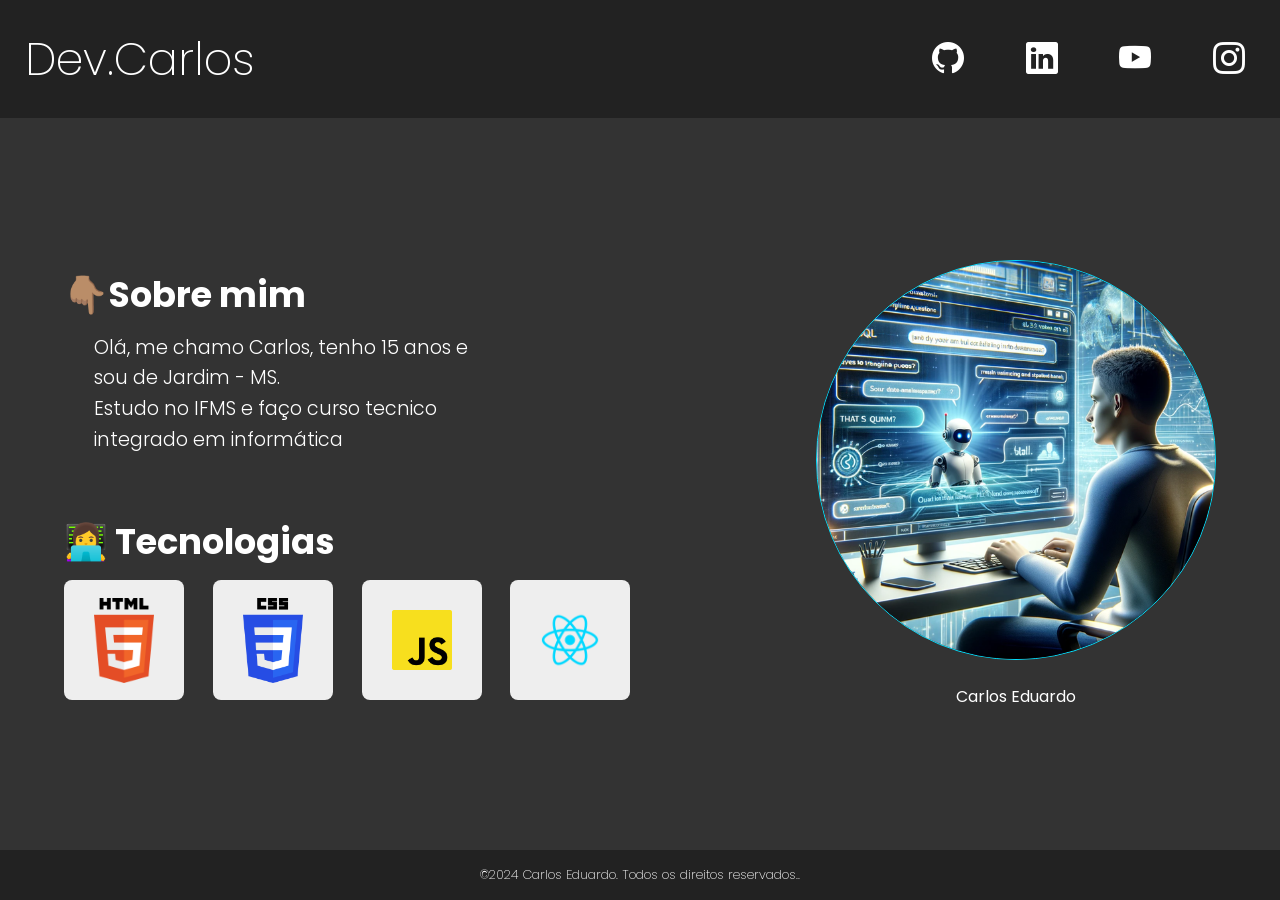
<file: index.html>
<!DOCTYPE html>
<html lang="pt-BR">
    <head>
        <meta charset="utf-8">
        <meta name="viewport" content="width=device-width, initial-scale=1.0"> 
        <link rel="stylesheet" type="text/css" href="./css/styles.css"> 

        <!-- Google Fonts -->
        <link rel="preconnect" href="https://fonts.googleapis.com">
        <link rel="preconnect" href="https://fonts.gstatic.com" crossorigin>
        <link href="https://fonts.googleapis.com/css2?family=Poppins:ital,wght@0,100;0,200;0,300;0,400;0,500;0,600;0,700;0,800;0,900;1,100;1,200;1,300;1,400;1,500;1,600;1,700;1,800;1,900&display=swap" rel="stylesheet">
        <!-- End Google Fonts-->
        <!--icones da internet-->
        <link rel="stylesheet" href="https://cdn.jsdelivr.net/npm/bootstrap-icons@1.11.3/font/bootstrap-icons.min.css">
        <!--fim icones da internet-->
        <title>Portifólio</title>
    </head>
    <body>
        <header>
            <h1>Dev.Carlos</h1>
            <nav>
                <a href="#"> <i class="bi bi-github"></i></a>
                <a href="#"> <i class="bi bi-linkedin"></i></a>
                <a href="#"> <i class="bi bi-youtube"></i></a>
                <a href="#"> <i class="bi bi-instagram"></i></a>
            </nav>
        </header>
        <main>
            <section class ="main-content">
                <article class="text">
                    <h2>👇🏽Sobre mim</h2>
                    <p>Olá, me chamo Carlos, tenho 15 anos e sou de Jardim - MS. <br>
                        Estudo no IFMS e faço curso tecnico integrado em informática <br></p>
                </article>
                <aside>
                    <div class="techs">
                        <h2>👩‍💻 Tecnologias</h2>
                        <div class="cards-container">
                            <div class="card">
                                <img src="img/techs/html5_logo.png" alt="Logo do HTML5 na cor laranja">
                            </div>
                            <div class="card">
                                <img src="img/techs/css3_logo.png" alt="Logo do Css3 na cor azul">
                            </div>
                            <div class="card">
                                <img src="img/techs/javascript_logo.png" alt="Logo do Javascript na cor amarela">
                            </div>
                            <div class="card">
                                <img src="img/techs/react_logo.png" alt="Logo da tecnologia react">
                            </div>
                            
                        </div>

                    </div>
                    
                </aside>
            </section>
            <figure>
                <img src="img/joao_da_silva.png" alt="Foto do desenvolvedor João da Silva"><p>Carlos Eduardo</p>
            </figure>
        </main>
        <footer>
            <span>&copy;2024 Carlos Eduardo. Todos os direitos reservados.. </span>
        </footer>
    </body>
</html>
</file>
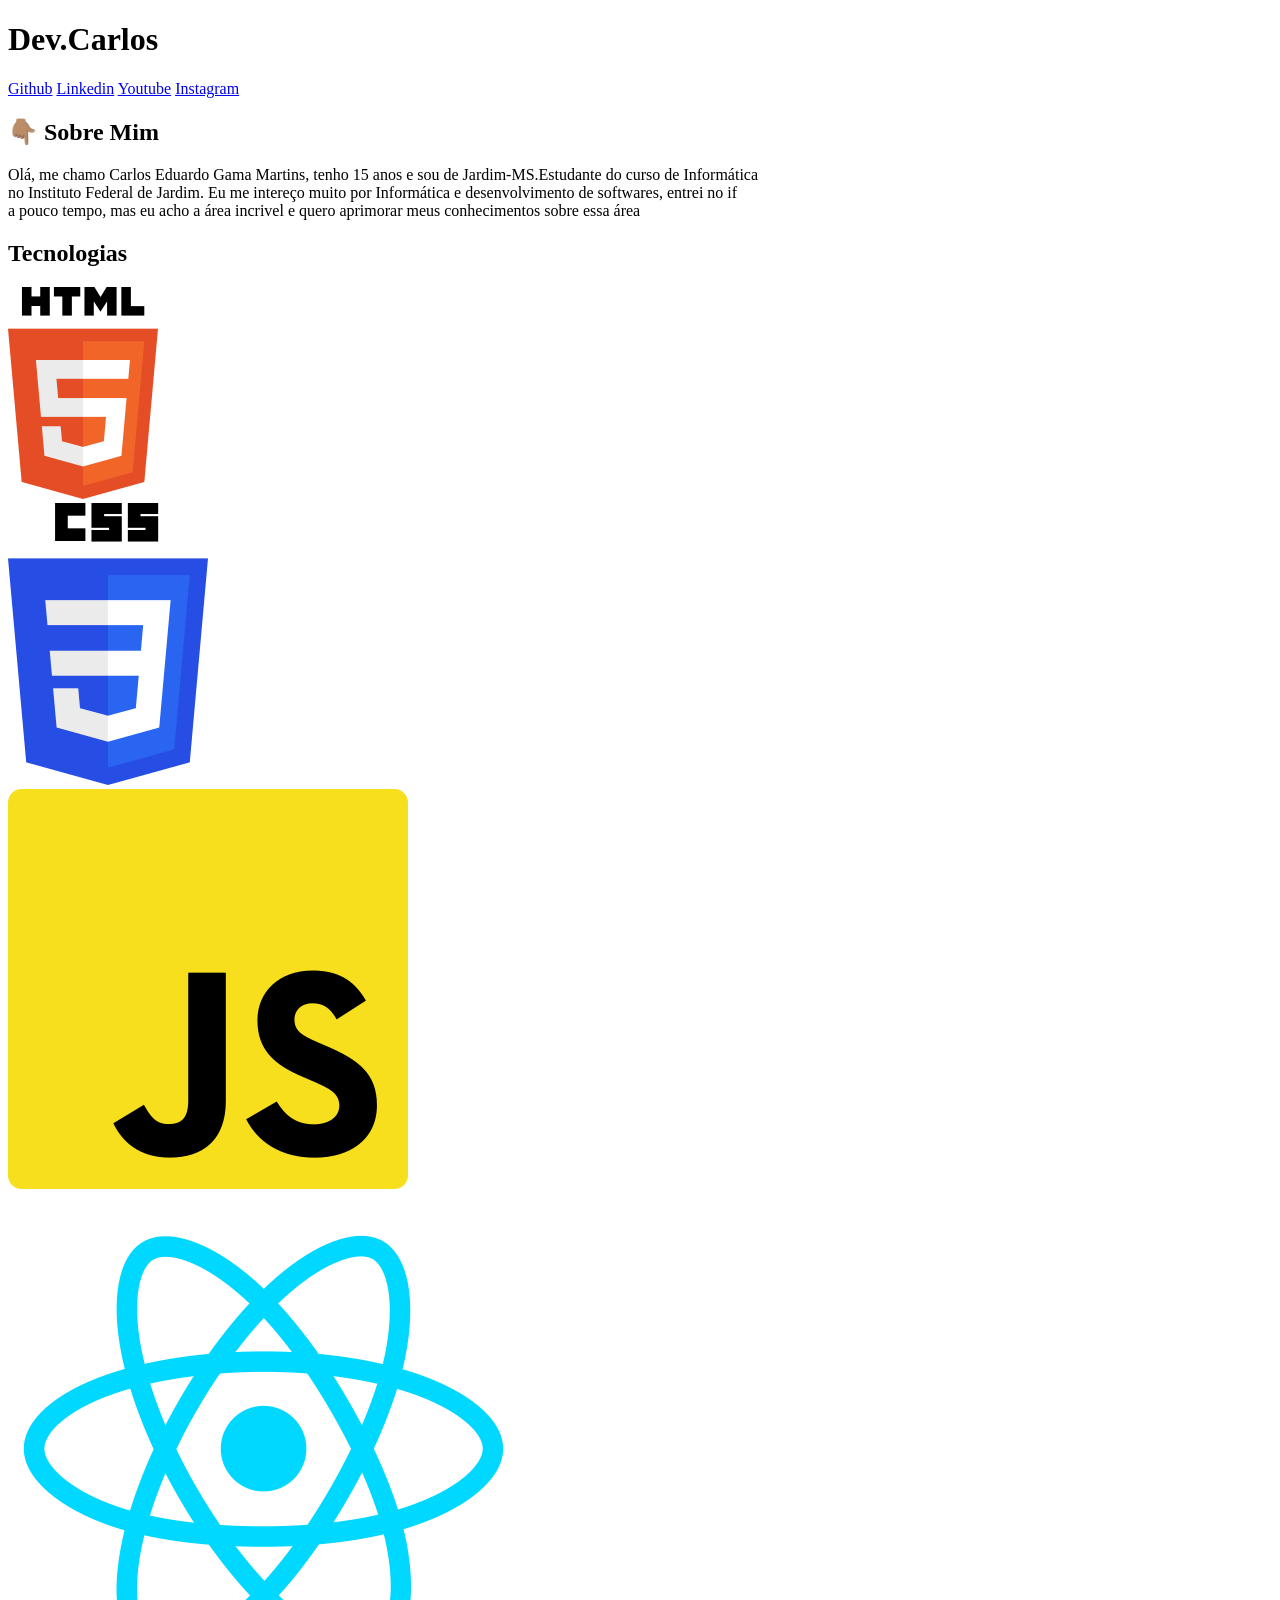
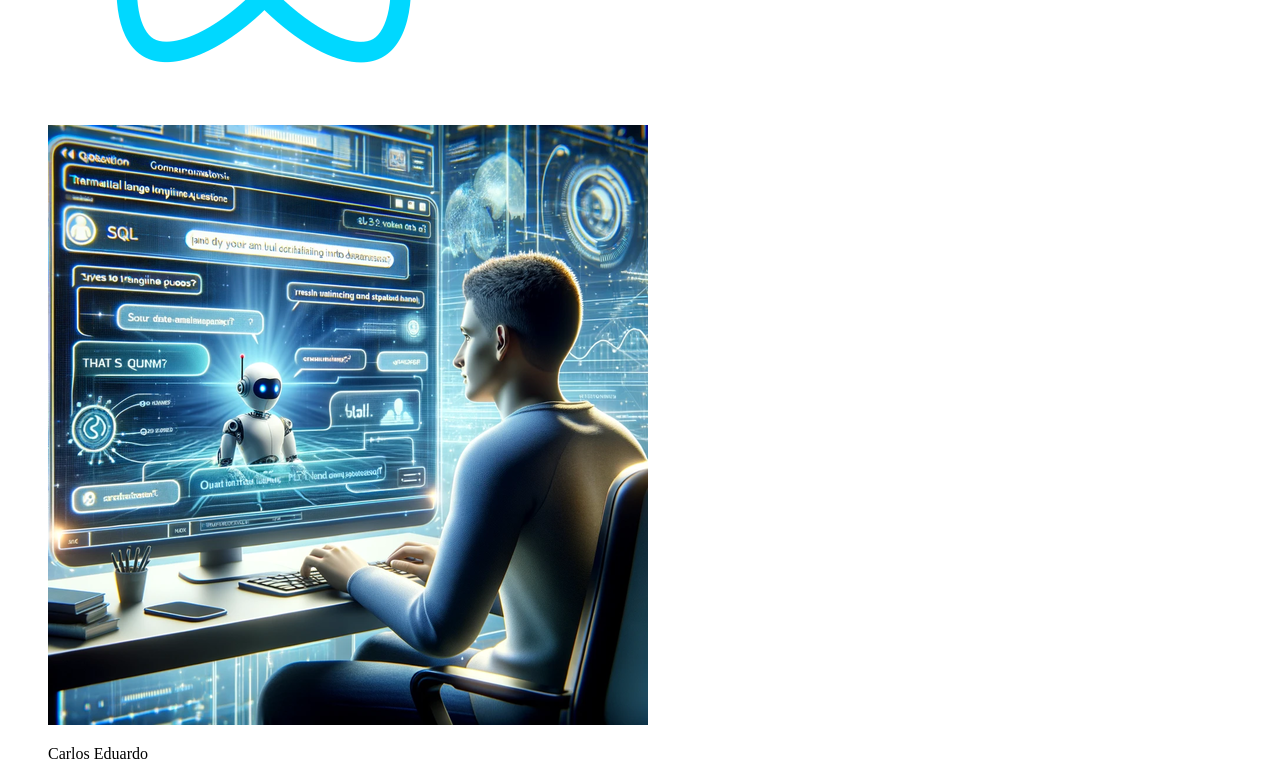
<file: Cadu/index.html>
<!DOCTYPE html>
<html lang="pt-BR">
    <head>
        <meta charset="utf-8">
        <meta name="viewport" content="width=device-width, initial-scale=1.0">
        <title>Portifólio</title>
    </head>
    <body>
        <header>
            <h1>Dev.Carlos</h1>
            <nav>
                <a href="#">Github</a>
                <a href="#">Linkedin</a>
                <a href="#">Youtube</a>
                <a href="#">Instagram</a>
            </nav>
        </header>
        <main>
            <section class="main-content">
                <article class="text">
                    <h2>👇🏽 Sobre Mim</h2>
                    <p>Olá, me chamo Carlos Eduardo Gama Martins, tenho 15 anos e sou de Jardim-MS.Estudante do curso de Informática<br> no Instituto Federal de Jardim. Eu me intereço muito por Informática e desenvolvimento de softwares, entrei no if<br> a pouco tempo, mas eu acho a área incrivel e quero aprimorar meus conhecimentos sobre essa área</p> 
                </article>
                <aside>
                    <div class="techs">
                        <h2>Tecnologias</h2> 
                        <div class="card-contanier">
                            <div class="card">
                                <img src="img/html5_logo.png" alt="Logo do HTML5 na cor laranja">
                            </div>
                            <div class="card">
                                <img src="img/css3_logo.png" alt="Logo do css3 na cor azul escuro">
                            </div>
                            <div class="card">
                                <img src="img/javascript_logo.png" alt="Logo do javascript na cor amarela">
                            </div>
                            <div class="card">
                                <img src="img/react_logo.png" alt="Logo da tecnologia React">
                            </div>
                        </div>
                    </div>
                </aside>
            </section>
            <figure>
                <img src="img/joao_da_silva.png"><p>Carlos Eduardo</p>
            </figure>
        </main>
    </body>
</html>
</file>
<file: css/styles.css>
/*Reset CSS*/
*{
   margin: 0;
   padding: 0;
   box-sizing: border-box;
   font-family:"Poppins", sans-serif;
}
body{
   background-color: #333;
   width: 100%;
   height: 100vh;
   color: #fff;
   display: flex;
   flex-direction: column;
   justify-content: space-between;
}
a{
   text-decoration: none;
   color: #FFF;
   transition: 0.2s ease-in-out;
}
h1{
   transition: 0.2s ease-in-out;
}
/*  HEADER (Cabeçalho)*/
header{
   background-color: #222;
   padding: 25px;
   display: flex;
   align-items: center;
   justify-content: space-between;
}
header h1{
   font-size: 2.8em;
   font-weight: 200;
   cursor: pointer;
}
header nav{
   display: flex;
   align-items: center;
}
header nav a{
   font-size: 2em;
   padding: 10px;
   margin-right: 1.3em;
}
header nav a:nth-child(4){
   margin-right: 0;
}
header h1, a{
   color:#fff;
}
header h1:hover, a:hover{
   color: #00e0ff;
}
/*main*/
main{
   padding: 5%;
   display: flex;
   justify-content: space-between;
   align-items: center;
}
/*Main-content*/
main .main-content{
   display: flex;
   flex-direction: column;
}
main .main-content h2{
   font-size: 2.2em;
   margin-bottom: 2%;
}
main .main-content .text{
   margin-bottom: 10%;
}
main .main-content .text p{
   width: 75%;
   font-size: 1.2em;
   font-weight: 300;
   line-height: 1.6em;
   padding: 0 5%;
}
/*CARDS*/
main .techs .cards-container{
   display: flex;
   align-items: center;
}
main .techs .cards-container .card{
   width: 120px;
   height: 120px;
   padding: 10px;
   background-color: #eee;
   border-radius: 8px;
   margin-right: 1.8em;
   cursor: pointer;
   display: flex;
   align-items: center;
   justify-content: center;
   transition: 0.2s ease-in-out;
}
main .techs .cards-container .card img{
   width: 60%;
}
main .techs .cards-container .card:nth-child(4){
   margin-right: 0em;
}
main .techs .cards-container .card:hover{
   box-shadow: 0px 0px 8px #00e0ff;
}
main .techs .cards-container .card:hover img{
   width: 70%;
}
/*Sobre Mim*/
main figure{
   display: flex;
   flex-direction: column;
   align-items: center;
   justify-content: center;
}
main figure img{
   width: 400px;
   height: 400px;
   border-radius: 200px;
   margin-bottom: 6%;
   border:1px solid #00e0ff;
   transition: 0.2s ease-in-out;
   cursor: pointer;
}
main figure img:hover{
   box-shadow: 0px 0px 8px #00e0ff;
}
/*FOOTER*/
footer{
   background-color: #222;
   padding: 16px;
   display: flex;
   align-items: center;
   justify-content: center;
}
footer span{
   font-size: 0.8em;
   font-weight: 200;
}
/*Layout Responsivo*/
/*Desktops e  Grandes Dispositivos*/
@media(max-width:1200px) {
   main{
       width: 100%;
       flex-direction: column;
       align-items: center;
       justify-content: center;
   }
   .main-content{
       width: 100%;
       align-items: center;
       margin-bottom: 10%;
   }
   main .main-content .text, .techs{
       text-align: center;
   }
   main .main-content .text p{
       width: 100%;
       font-size: 0.9em;
   }
   main .techs .cards-container, .main-content .text p{
       margin-top: 32px;
   }
}
@media(max-width:1024px) {
   main .techs .cards-container .card{
       width: 100px;
       height: 100px;
   }
   main .main-content .text h2, .main-content .techs h2{
       font-size: 1.8em;
   }
   main figure img{
       width: 250px;
       height: 250px;
   }
}
/*Tablets e Pequenos Dispositivos*/
@media(max-width:768px) {
   header{
       flex-direction: column;
       align-items: center;
       justify-content: center;
       text-align: center;
   }
   header h1{
       font-size: 3.4em;
       margin-bottom: 2%;
   }
}
/*iPad e Tablets*/
@media(max-width:480px) {
   main .techs .cards-container .card{
       width: 85px;
       height: 85px;
   }
   main figure img{
       width: 200px;
       height: 200px;
   }
}
@media(max-width:320px) {
   main .techs .cards-container .card{
       width: 50px;
       height: 50px;
   }
   main figure img{
       width: 150px;
       height: 150px;
   }
   footer span{
       text-align: center;
   }
}
</file>
